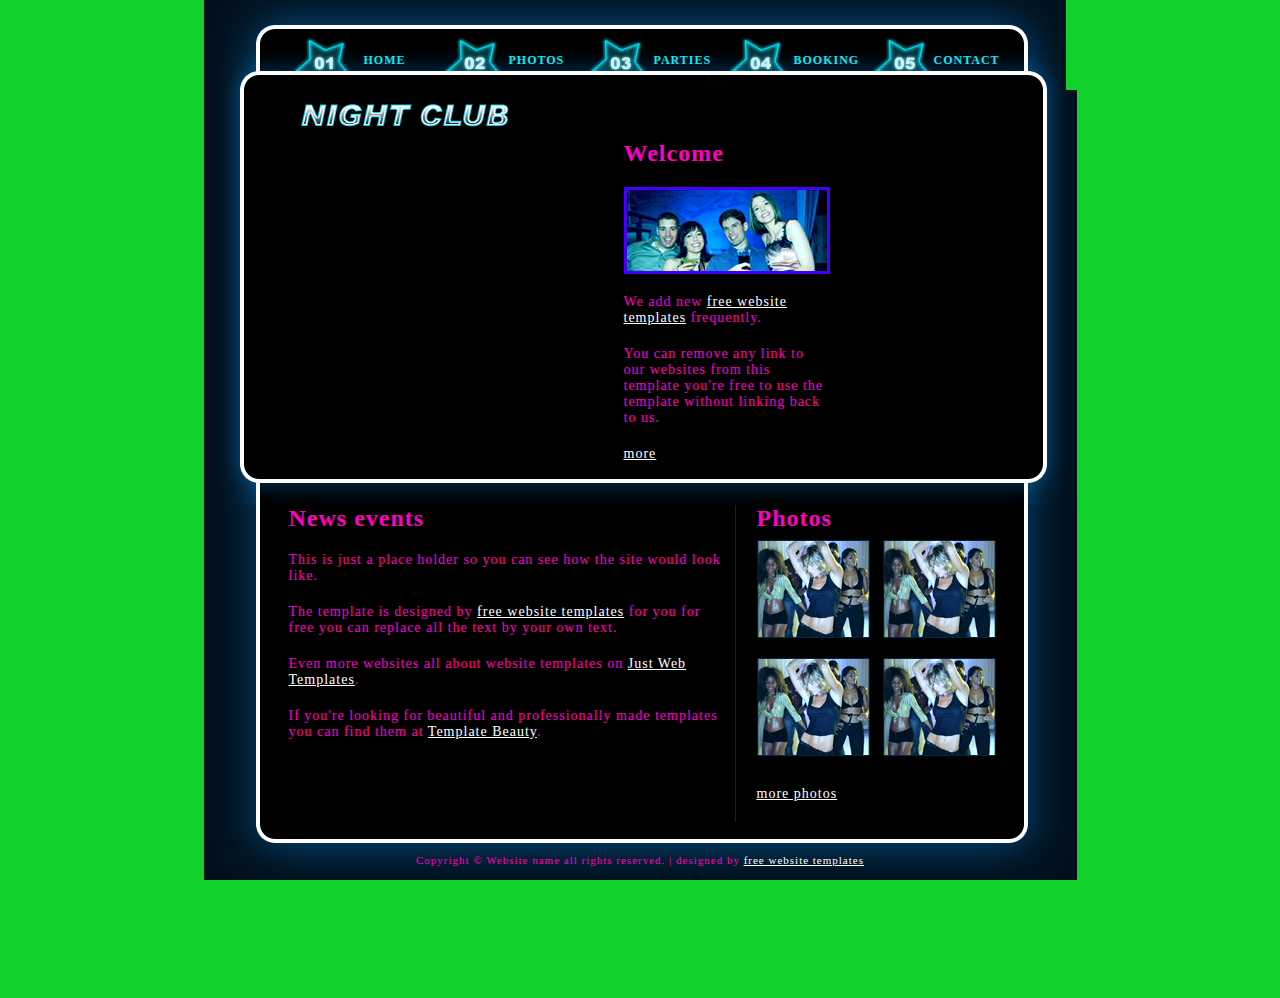
<file: demo3-pohja/index.html>
<!DOCTYPE html PUBLIC "-//W3C//DTD XHTML 1.0 Transitional//EN" "http://www.w3.org/TR/xhtml1/DTD/xhtml1-transitional.dtd">
<html xmlns="http://www.w3.org/1999/xhtml">
<head>
<meta http-equiv="Content-Type" content="text/html; charset=iso-8859-1" />
<title>Night club template</title>
<link rel="stylesheet" href="style.css" type="text/css" charset="utf-8" />
</head>
<body>
<div id="container">
  <div id="menu">
    <ul>
      <li id="m01"><a href="#">Home</a></li>
      <li id="m02"><a href="#">Photos</a></li>
      <li id="m03"><a href="#">Parties</a></li>
      <li id="m04"><a href="#">Booking</a></li>
      <li id="m05"><a href="#">Contact</a></li>
    </ul>
  </div>
  <div id="header">
    <div id="logo"> <a href="#"><img src="images/logo.gif" alt="logo" border="0" /></a> </div>
    <div id="dj"></div>
    <div id="welcome">
      <h2>Welcome</h2>
      <img src="images/welcome.gif" alt="photo 1" />
      <p>We add new <a href="#">free website templates</a> frequently.</p>
      <p>You can remove any link to our websites from this template you're free to use the template without linking back to us.</p>
      <a class="more" href="#">more</a> </div>
    <div class="clear"></div>
  </div>
  <div id="middle"></div>
  <div id="middle2"></div>
  <div id="content">
    <div id="left">
      <h2>News events</h2>
      <p>This is just a place holder so you can see how the site would look like.</p>
      <p>The template is designed by <a href="http://www.freewebsitetemplates.com">free website templates</a> for you for free you can replace all the text by your own text.</p>
      <p>Even more websites all about website templates on <a href="http://www.justwebtemplates.com">Just Web Templates</a>.</p>
      <p>If you're looking for beautiful and professionally made templates you can find them at <a href="http://www.templatebeauty.com">Template Beauty</a>.</p>
    </div>
    <div id="right">
      <h2>Photos</h2>
      <a href="#"><img src="images/photo.jpg" alt="photo 1" /></a> <a href="#"><img src="images/photo.jpg" alt="photo 2" /></a> <a href="#"><img src="images/photo.jpg" alt="photo 3" /></a> <a href="#"><img src="images/photo.jpg" alt="photo 4" /></a> <br />
      <br />
      <a class="more" href="#">more photos</a> </div>
    <div class="clear"></div>
  </div>
  <div id="footer">
    <p>Copyright � Website name all rights reserved. | designed by <a href="http://www.freewebsitetemplates.com">free website templates</a>
    <p> 
  </div>
</div>
</body>
</html>
</file>
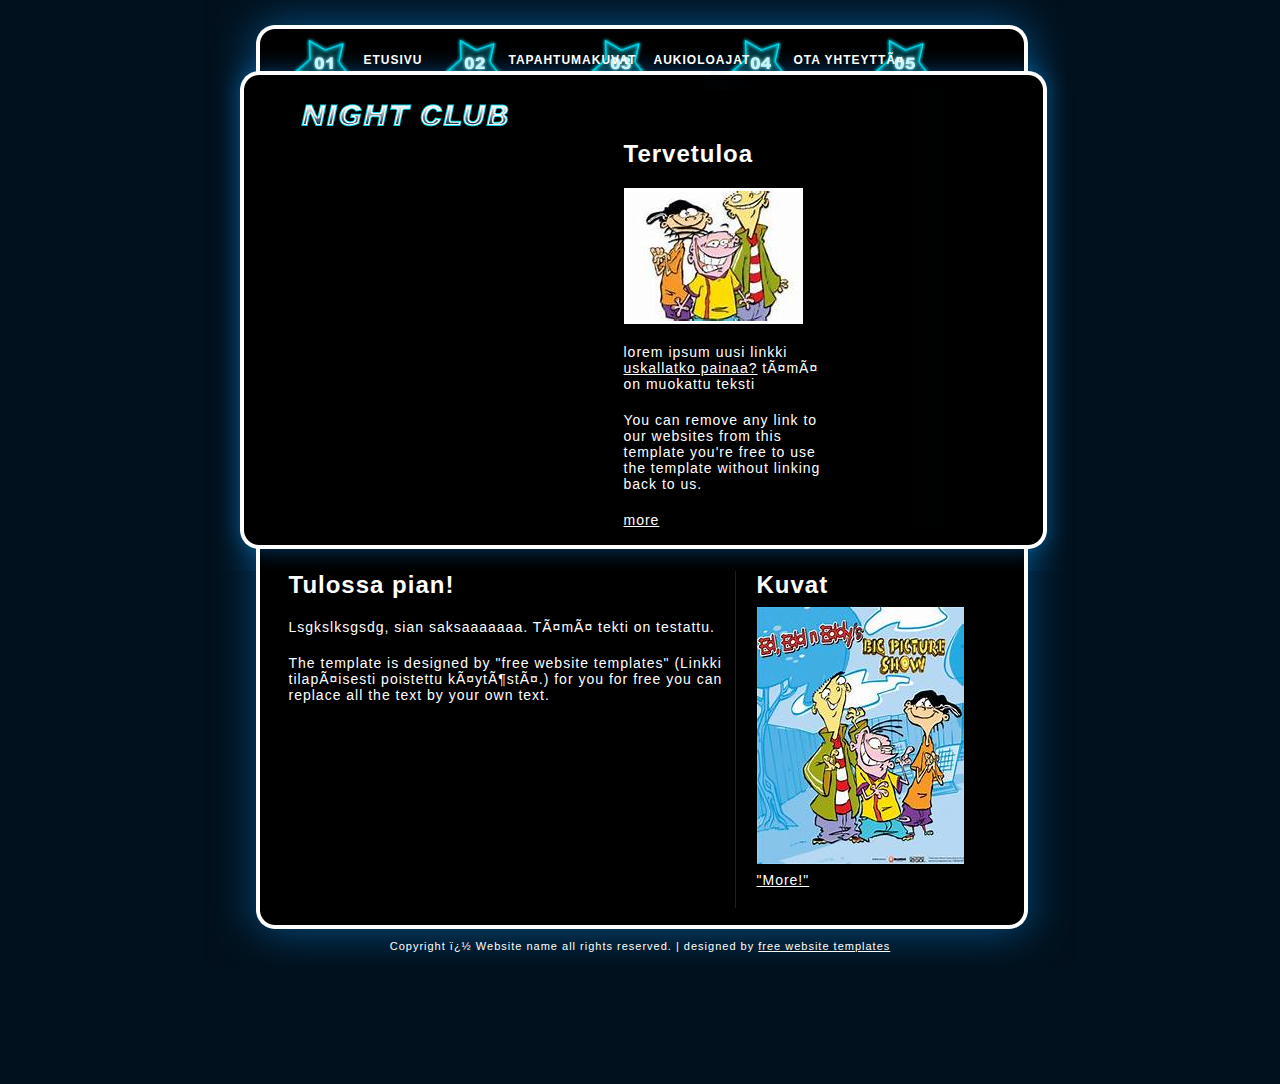
<file: demo3/index.html>
<!DOCTYPE html PUBLIC "-//W3C//DTD XHTML 1.0 Transitional//EN" "http://www.w3.org/TR/xhtml1/DTD/xhtml1-transitional.dtd">
<html xmlns="http://www.w3.org/1999/xhtml">
<head>
<meta http-equiv="Content-Type" content="text/html; charset=iso-8859-1" />
<title>Night club template</title>
<link rel="stylesheet" href="style.css" type="text/css" charset="utf-8" />
</head>
<body>
<div id="container">
  <div id="menu">
    <ul>
      <li id="m01"><a href="#">Etusivu</a></li>
      <li id="m02"><a href="#">Tapahtumakuvat</a></li>
      <li id="m03"><a href="#">Aukioloajat</a></li>
      <li id="m04"><a href="#">Ota yhteyttä</a></li>
    </ul>
  </div>
  <div id="header">
    <div id="logo"> <a href="#"><img src="images/logo.gif" alt="logo" border="0" /></a> </div>
    <div id="OIP1"> </div>
    <div id="welcome">
      <h2>Tervetuloa</h2>
      <img src="images/OIP3.jpg" alt="photo 1" />
      <p>lorem ipsum uusi linkki <a href="#">uskallatko painaa?</a> tämä on muokattu teksti</p>
      <p>You can remove any link to our websites from this template you're free to use the template without linking back to us.</p>
      <a class="more" href="#">more</a> </div>
    <div class="clear"></div>
  </div>
  <div id="middle"></div>
  <div id="middle2"></div>
  <div id="content">
    <div id="left">
      <h2>Tulossa pian!</h2>
      <p>Lsgkslksgsdg, sian saksaaaaaaa. Tämä tekti on testattu.</p>
      <p>The template is designed by "free website templates" (Linkki tilapäisesti poistettu käytöstä.) for you for free you can replace all the text by your own text.</p>
    </div>
    <div id="right">
      <h2>Kuvat</h2>
      <a href="#"><img src="images/OIP2.jpg" alt="photo 1" /></a>
      <br />
      <a class="more" href="#">"More!"</a> </div>
    <div class="clear"></div>
  </div>
  <div id="footer">
    <p>Copyright � Website name all rights reserved. | designed by <a href="http://www.freewebsitetemplates.com">free website templates</a>
    <p> 
  </div>
</div>
</body>
</html>
</file>
<file: demo3-pohja/style.css>
* {
	margin: 0px;
	padding: 0px;
}
body {
	padding-top: 0px;
	background-color: #12d12b;
	color: #ff00bf;
	font-family: "Comic Sans MS", "Comic Sans", cursive;
	
	text-align: left;
	letter-spacing: 1px;
}
a {color: #FFF;font-size: 14px;}
a:hover {color: #01a9c0;}
.more{float: left;}
.clear{clear:both;}
p{	margin: 20px 0px 20px 0px;line-height: 16px;font-size: 14px;}
#container {
	margin: 0px auto;
	width:873px;
}
#menu {
	background-image:url(images/menu.gif);
	width:862px;
	height:90px;
	position:relative;
}
#menu li{
	position:absolute;
	top:50px;
	
	list-style-type: none;
}
#m01 {left:160px;}
#m02 {left:305px;}
#m03 {left:450px;}
#m04 {left:590px;}
#m05 {left:730px;}
#menu a{
	font-family: "Comic Sans MS", "Comic Sans", cursive;
	font-size: 12px;
	font-weight:bolder;
	color:#00eeff;
	text-decoration:none;
	text-transform: uppercase;
}
#menu a:hover {color: #01a9c0;}
#header {
	background-image:url(images/header.gif);
	background-repeat:repeat-y;
	width:873px;
}
#logo {
	width:240px;
	height:46px;
	margin: 0px 0px 0px 80px;
	float:left;
	display:inline;
}
#OIP1 {
	background-image:url(images/OIP1.jpg);
	width:368px;
	height:401px;
	float:right;
	margin-right:40px;
	display:inline;
}
#welcome {
	width:210px;
	margin: 50px 0px 0px 100px;
	float:left;
	display:inline;
}
#welcome h2{
	margin: 0px 0px 20px 0px;
}
#welcome p{
	width:200px;
}
#welcome img{
	border: solid 3px #4400ff;
}
#middle {
	background-image:url(images/middle.gif);
	width:873px;
	height:21px;
}
#middle2 {
	background-image:url(images/middle2.gif);
	width:873px;
	height:22px;
}
#content {
	background-image:url(images/content.gif);
	width:873px;
}
#left {
	float:left;
	width:435px;
	margin: 0px 0px 0px 85px;
	display:inline;
}
#right {
	float:right;
	width:258px;
	height:auto;
	margin: 0px 62px 20px 0px;
	display:inline;
}
#right a img{
	margin: 8px 8px 8px 0px;
	border: none 0px #FFFFFF;
}
#footer {
	background-image:url(images/footer.gif);
	background-repeat:no-repeat;
	width:873px;
}
#footer p{
	height:58px;
	width:873px;
	text-align:center;
	margin: 0px 0px 0px 0px;
	padding: 30px 0px 0px 0px;
	font-size:11px;
}
#footer a{
	font-size:11px;
}
</file>
<file: demo3/style.css>
* {
	margin: 0px;
	padding: 0px;
}
body {
	padding-top: 0px;
	background-color: #01111d;
	color: #FFF;
	font-family: verdana, arial, sans-serif;
	
	text-align: left;
	letter-spacing: 1px;
}
a {color: #FFF;font-size: 14px;}
a:hover {color: #01a9c0;}
.more{float: left;}
.clear{clear:both;}
p{	margin: 20px 0px 20px 0px;line-height: 16px;font-size: 14px;}
#container {
	margin: 0px auto;
	width:873px;
}
#menu {
	background-image:url(images/menu.gif);
	width:862px;
	height:90px;
	position:relative;
}
#menu li{
	position:absolute;
	top:50px;
	
	list-style-type: none;
}
#m01 {left:160px;}
#m02 {left:305px;}
#m03 {left:450px;}
#m04 {left:590px;}
#m05 {left:730px;}
#menu a{
	font-family: verdana, arial, sans-serif;
	font-size: 12px;
	font-weight:bolder;
	color:#FFFFFF;
	text-decoration:none;
	text-transform: uppercase;
}
#menu a:hover {color: #01a9c0;}
#header {
	background-image:url(images/header.gif);
	background-repeat:repeat-y;
	width:873px;
}
#logo {
	width:240px;
	height:46px;
	margin: 0px 0px 0px 80px;
	float:left;
	display:inline;
}
#dj {
	background-image:url(images/dj.jpg);
	width:498px;
	height:405px;
	float:right;
	margin-right:40px;
	display:inline;
}
#welcome {
	width:210px;
	margin: 50px 0px 0px 100px;
	float:left;
	display:inline;
}
#welcome h2{
	margin: 0px 0px 20px 0px;
}
#welcome p{
	width:200px;
}
#welcome img{
	border: solid 3px #FFFFFF;
}
#middle {
	background-image:url(images/middle.gif);
	width:873px;
	height:21px;
}
#middle2 {
	background-image:url(images/middle2.gif);
	width:873px;
	height:22px;
}
#content {
	background-image:url(images/content.gif);
	width:873px;
}
#left {
	float:left;
	width:435px;
	margin: 0px 0px 0px 85px;
	display:inline;
}
#right {
	float:right;
	width:258px;
	height:auto;
	margin: 0px 62px 20px 0px;
	display:inline;
}
#right a img{
	margin: 8px 8px 8px 0px;
	border: none 0px #FFFFFF;
}
#footer {
	background-image:url(images/footer.gif);
	background-repeat:no-repeat;
	width:873px;
}
#footer p{
	height:58px;
	width:873px;
	text-align:center;
	margin: 0px 0px 0px 0px;
	padding: 30px 0px 0px 0px;
	font-size:11px;
}
#footer a{
	font-size:11px;
}
</file>
